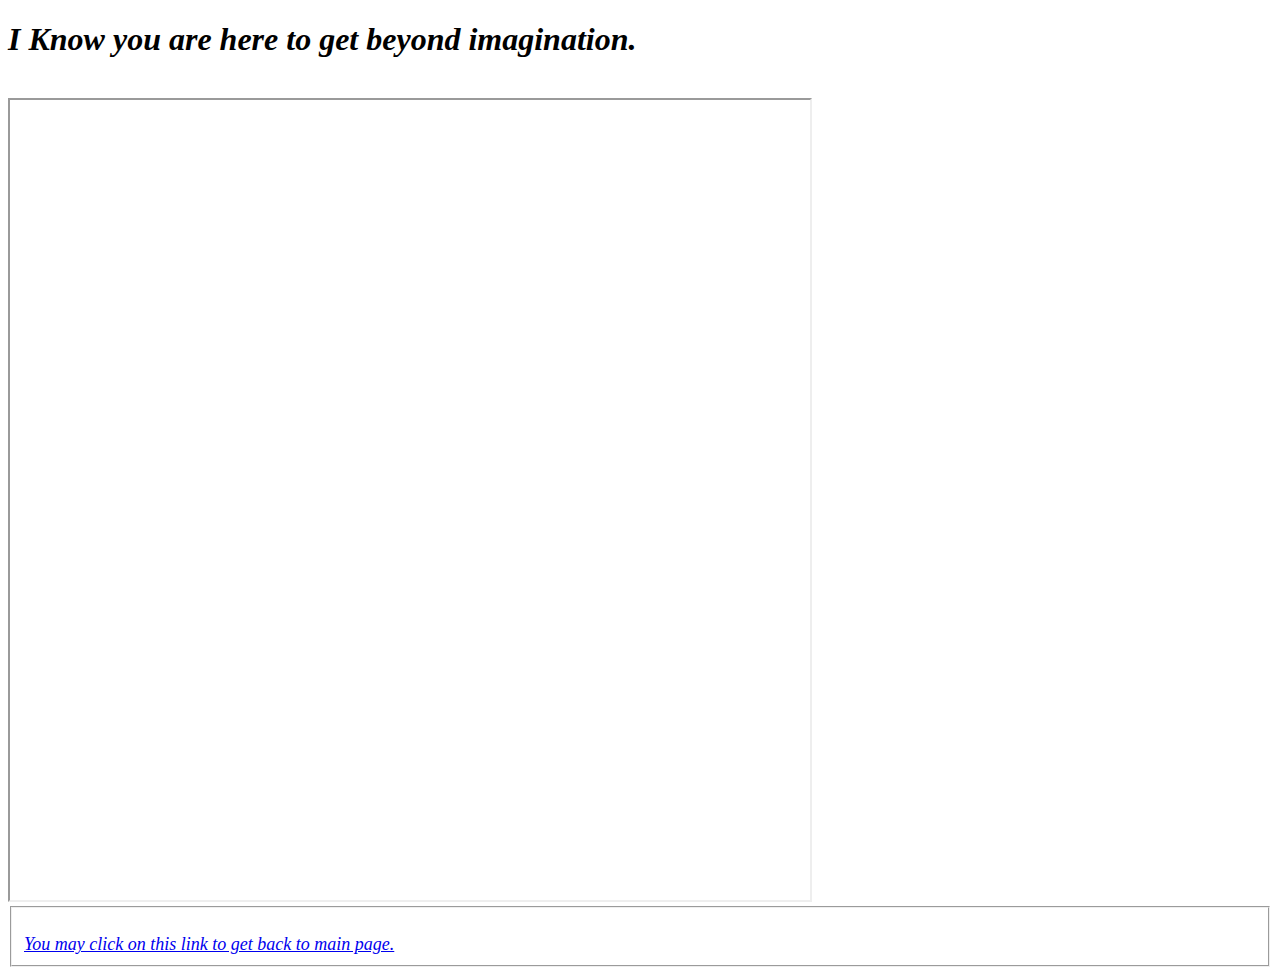
<file: public/Next page.html>
<!doctype html>
<html>
<head><link rel="Stylesheet" type="text/css" href="C:\Users\Kartik\Desktop\arduino-nightly\PS1 IoT project files\HTML tuts\Stylesheet.css"></head>
<body>
	
	<p> <b><i><h1 class="underline">I Know you are here to get beyond imagination.</h1></i></b></p><br>

	
	<iframe class="cssbox center" frameborder="1" width="800" height="800" src="C:\Users\Kartik\Downloads\videoplayback (1).mp4" name="ourframe" id="ourframe">
		<video class="cssbox" width="100%" height="100%" autoplay >
		<source src="C:\Users\Kartik\Downloads\videoplayback (1).mp4"><br>
		</video>
	</iframe>
	<br>
	<fieldset class="cssbox">
	<a   style="font-size: 18px;padding:4px 4px 4px 4px; font-style:italic" href= "C:\Users\Kartik\Desktop\arduino-nightly\PS1 IoT project files\HTML tuts\FIRST PAGE OF LATEST WORK 12_JUN_2020.html"> <br>You may click on this link to get back to main page.</a><br>
</fieldset>



</body>
</html>
</file>
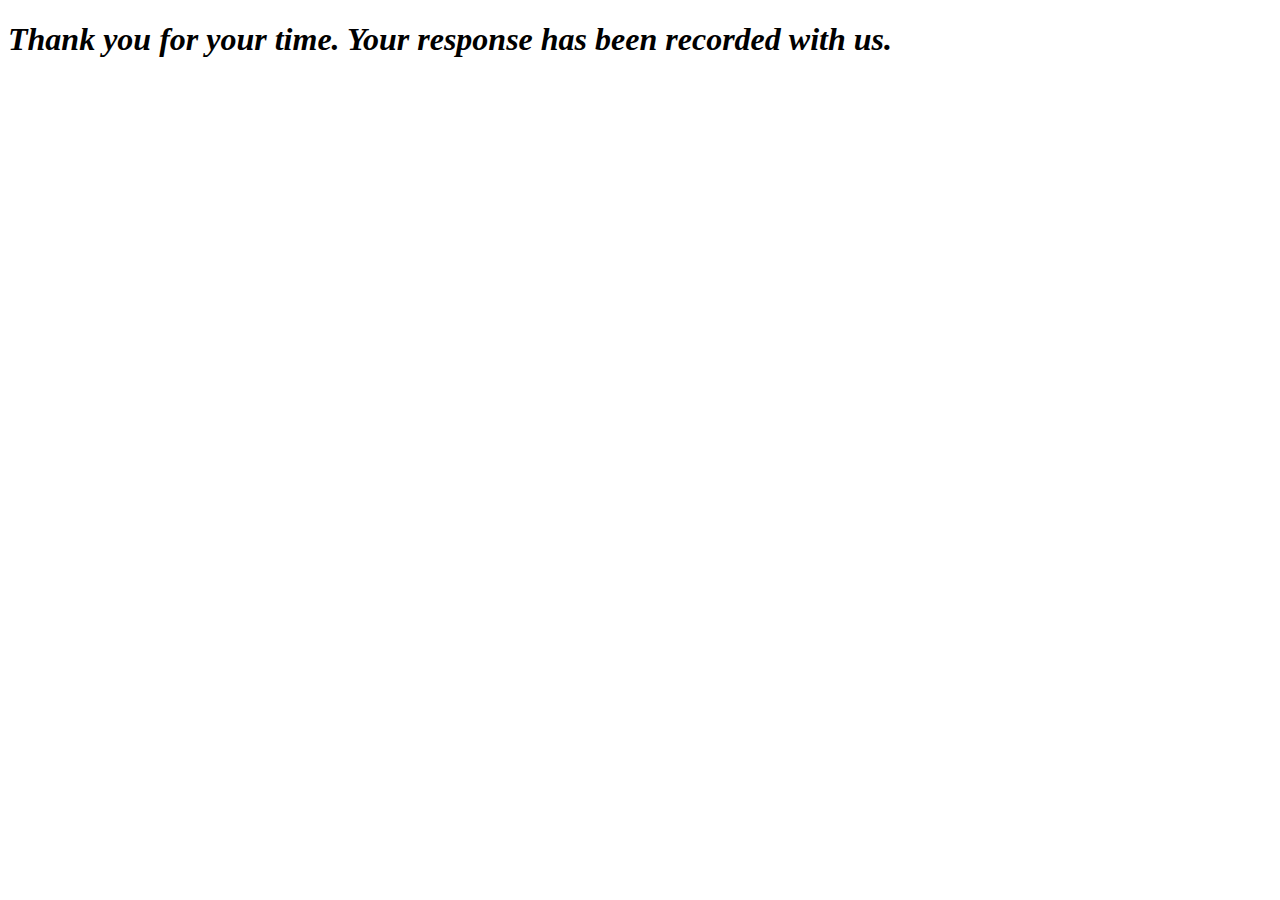
<file: public/Next to next to next page.html>
<!doctype html>
<html>
<head>
<link rel="Stylesheet" type="text/css" href="C:\Users\Kartik\Desktop\arduino-nightly\PS1 IoT project files\HTML tuts\Stylesheet.css">
</head>
<body>
	<h1 class="underline"><b><i>Thank you for your time. Your response has been recorded with us.</i></b></h1>


	
</body>
</html>
</file>
